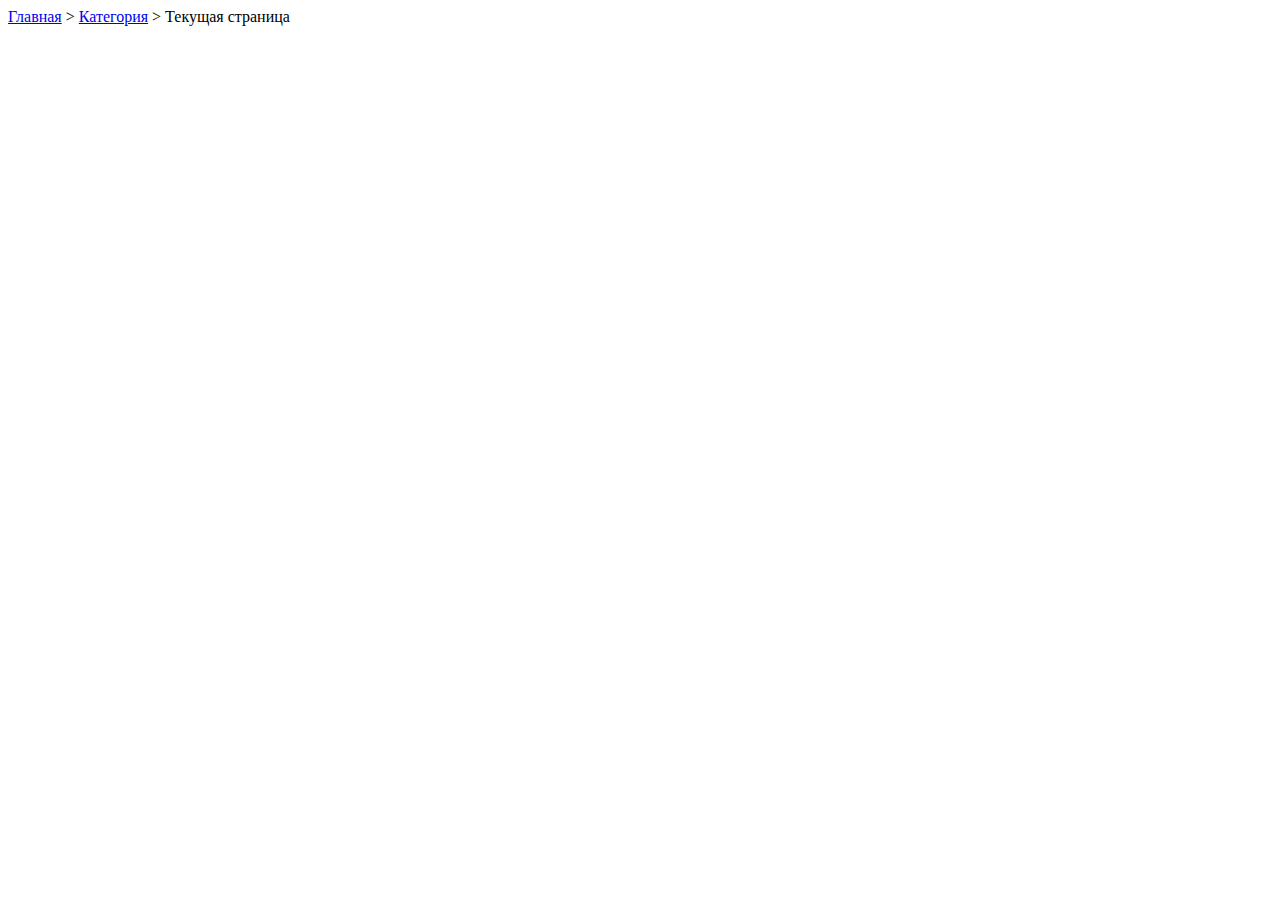
<file: AlTecProject/main/templates/main/breadcrumb.html>
<!DOCTYPE html>
<html lang="en">
<head>
    <meta charset="UTF-8">
    <title>Title</title>
</head>
<body>
<nav class="breadcrumb">
    <a href="#">Главная</a> &gt;
    <a href="#">Категория</a> &gt;
    <span>Текущая страница</span>
</nav>
</body>
</html>
</file>
